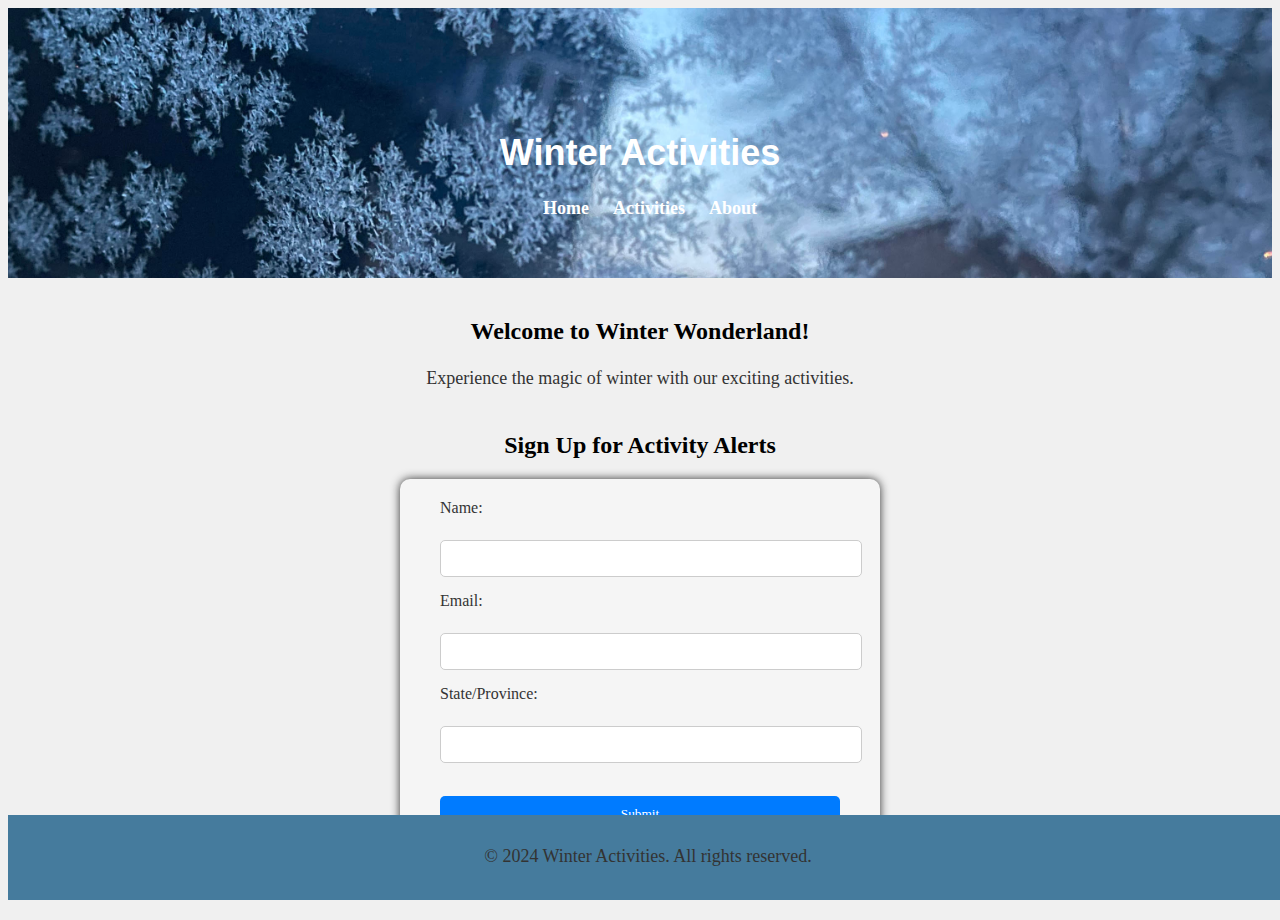
<file: index.html>
<!DOCTYPE html>
<html>
<!-- Dijone Mehmeti-->
<head>
    <meta charset="UTF-8">
    <title>Winter Activities</title>
    <link rel="stylesheet" href="styles.css">
</head>
<body>
    <div class="header">
        <h1>Winter Activities</h1>
        <nav>
            <ul>
                <li><a href="index.html">Home</a></li>
                <li><a href="activities.html">Activities</a></li>
                <li><a href="homepage.html">About</a></li>
            </ul>
        </nav>
    </div>
    
    <main>
        <section>
            <h2>Welcome to Winter Wonderland!</h2>
            <p>Experience the magic of winter with our exciting activities.</p>
        </section>

        <section>
            <h2>Sign Up for Activity Alerts</h2>
            <form action="http://example.org" method="get">
                <label for="name">Name:</label><br>
                <input type="text" id="name" name="name"><br>
                <label for="email">Email:</label><br>
                <input type="email" id="email" name="email"><br>
                <label for="state">State/Province:</label><br>
                <input type="text" id="state" name="state"><br><br>
                <input type="submit" value="Submit">
            </form>
        </section>
    </main>

    <footer>
        <p>&copy; 2024 Winter Activities. All rights reserved.</p>
    </footer>
</body>
</html>
</file>
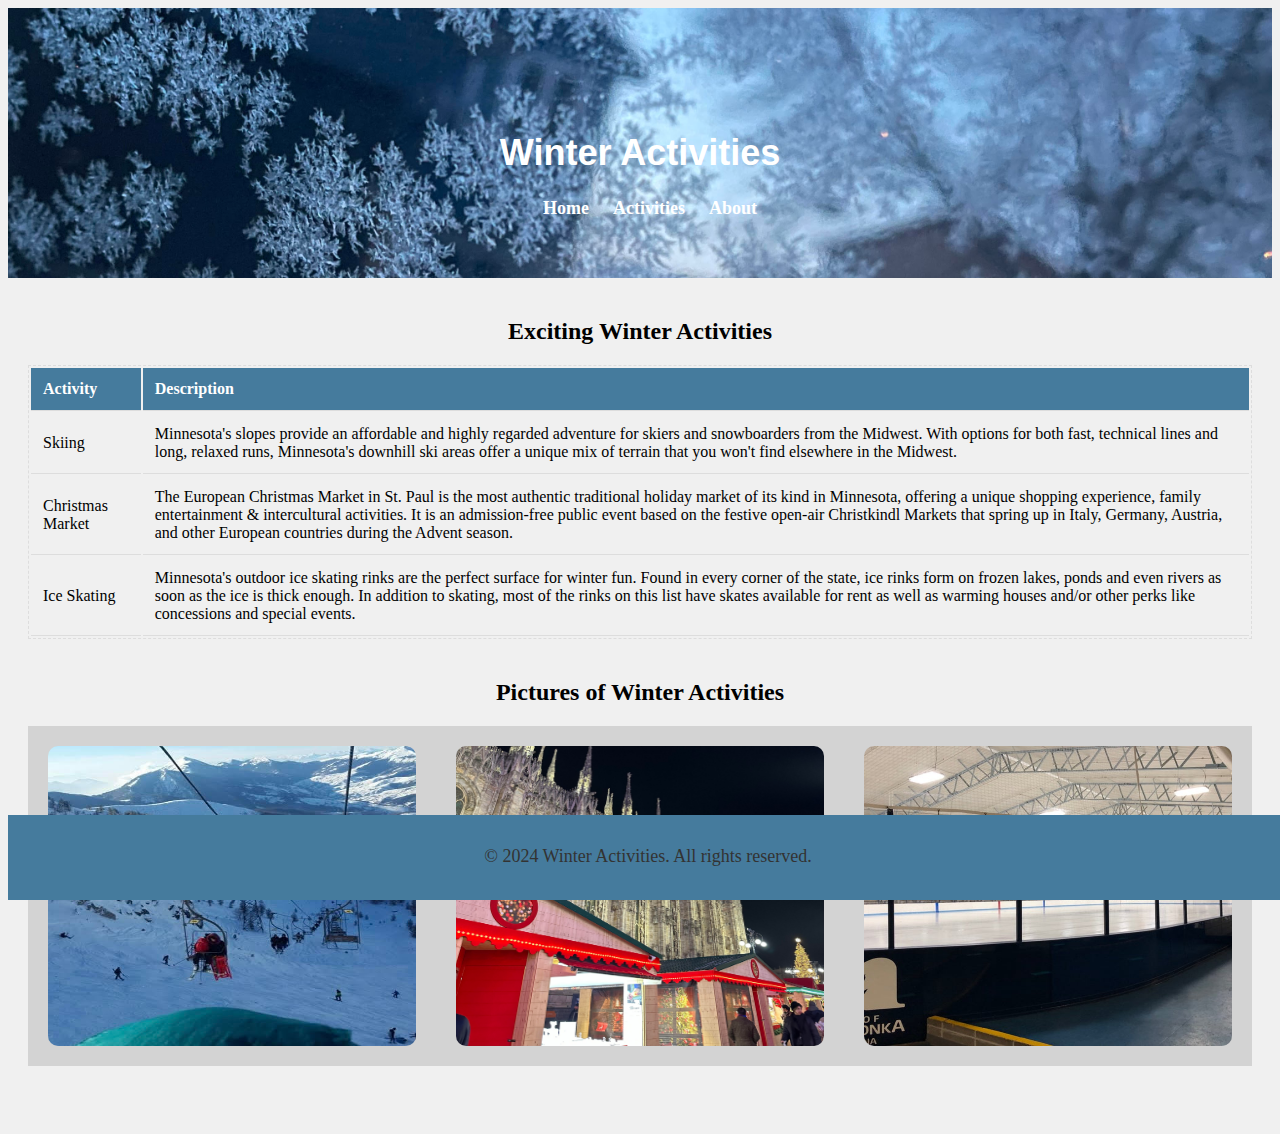
<file: activities.html>
<!DOCTYPE html>
<html>
<!-- Dijone Mehmeti-->
<head>
    <meta charset="UTF-8">
    <title>Winter Activities</title>
    <link rel="stylesheet" href="styles.css">
</head>
<body>
    <div class="header">
        <h1>Winter Activities</h1>
        <nav>
            <ul>
                <li><a href="index.html">Home</a></li>
                <li><a href="activities.html">Activities</a></li>
                <li><a href="homepage.html">About</a></li>
            </ul>
        </nav>
    </div>
    
    <main>
        <section>
            <h2>Exciting Winter Activities</h2>
            <table>
                <tr>
                    <th>Activity</th>
                    <th>Description</th>
                </tr>
                <tr>
                    <td>Skiing</td>
                    <td>Minnesota's slopes provide an affordable and highly regarded adventure for skiers and snowboarders from the Midwest. 
                        With options for both fast, technical lines and long, relaxed runs, 
                        Minnesota's downhill ski areas offer a unique mix of terrain that you won't find elsewhere in the Midwest.</td>
                </tr>
                <tr>
                    <td>Christmas Market</td>
                    <td>The European Christmas Market in St. Paul is the most authentic traditional holiday market of its kind in Minnesota, 
                        offering a unique shopping experience, family entertainment & intercultural activities. 
                        It is an admission-free public event based on the festive open-air Christkindl Markets that spring up in 
                        Italy, Germany, Austria, and other European countries during the Advent season.</td>
                </tr>
                <tr>
                    <td>Ice Skating</td>
                    <td>Minnesota's outdoor ice skating rinks are the perfect surface for winter fun.
                        Found in every corner of the state, ice rinks form on frozen lakes, ponds and even rivers as soon as 
                        the ice is thick enough. In addition to skating, most of the rinks on this list have skates available for rent as well 
                        as warming houses and/or other perks like concessions and special events.</td>
                </tr>
            </table>
        </section>

        <section>
            <h2>Pictures of Winter Activities</h2>
            <div class="image-gallery">
                <img src="skii.jpg" alt="Ice Skating">
                <img src="market.jpg" alt="Christmas Market">
                <img src="minnetonka.JPG" alt="Ice Skating">
            </div>
        </section>

    </main>

    <footer>
        <p>&copy; 2024 Winter Activities. All rights reserved.</p>
    </footer>
</body>
</html>
</file>
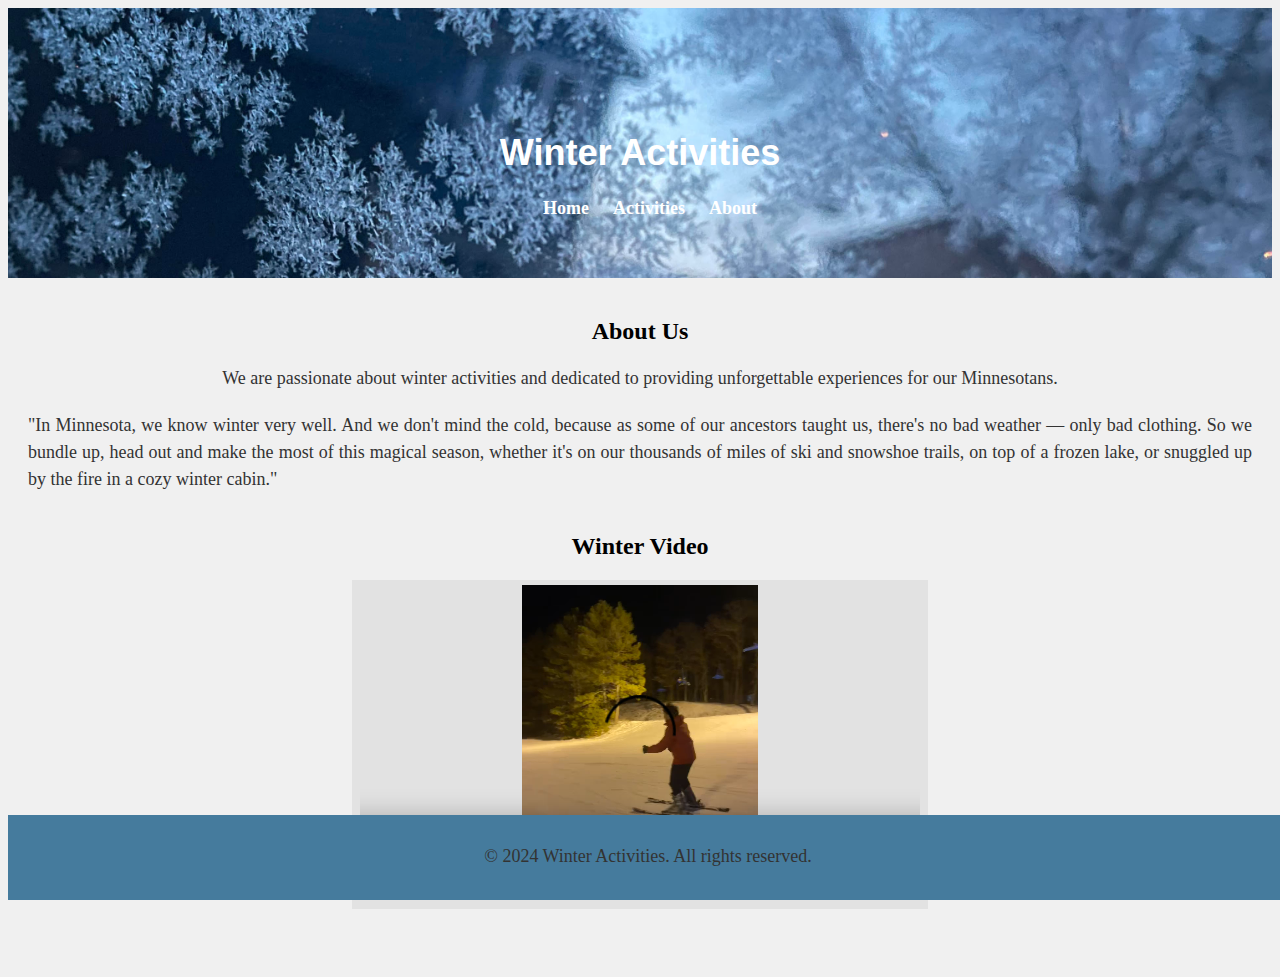
<file: homepage.html>
<!DOCTYPE html>
<html>
<!-- Dijone Mehmeti-->
<head>
    <meta charset="UTF-8">
    <title>About Us</title>
    <link rel="stylesheet" href="styles.css">
</head>
<body>
    <div class="header">
        <h1>Winter Activities</h1>
        <nav>
            <ul>
                <li><a href="index.html">Home</a></li>
                <li><a href="activities.html">Activities</a></li>
                <li><a href="homepage.html">About</a></li>
            </ul>
        </nav>
    </div>
    
    <main>
        <section>
            <h2>About Us</h2>
            <p>We are passionate about winter activities and dedicated to providing unforgettable experiences for our Minnesotans.</p>
            <p>"In Minnesota, we know winter very well. And we don't mind the cold, because as some of our ancestors taught us, 
                there's no bad weather — only bad clothing. So we bundle up, head out and make the most of this magical season, 
                whether it's on our thousands of miles of ski and snowshoe trails, on top of a frozen lake, 
                or snuggled up by the fire in a cozy winter cabin."
            </p>
        </section>

        <section>
            <h2>Winter Video</h2>
            <div class="video-container">
                <video width="560" height="315" autoplay controls loop preload="auto">
                <source src="ski.MOV" type="">
                </video>
            </div>
        </section>
    </main>

    <footer>
        <p>&copy; 2024 Winter Activities. All rights reserved.</p>
    </footer>
</body>
</html>
</file>
<file: styles.css>
/*Diijone Mehmeti
styles.css sheet
*/

body {
    background-color: #f0f0f0;
    font-family: 'Lobster', cursive;
}

div {
    background-color: lightgray;
    color: #fff;
    padding: 20px 0;
    text-align: center;
}

p:first-of-type {
    text-align: center; 
    margin-bottom: 20px;
}

p{
    text-align: justify;
    line-height: 1.5;
    font-family: 'Fredoka One', cursive;
    color: #333;
    font-size: 18px;
}

nav li {
    display: inline;
    margin-right: 20px;
    color: #fff;
    font-size: 18px;
}


main {
    padding: 20px;
}

section {
    margin-bottom: 40px;
}

.image-gallery {
    display: flex;
    justify-content: space-around;
    margin-top: 20px;
}

.image-gallery img {
    width: 30%;
    border-radius: 10px;
    height: 300px;
}

.video-container {
    text-align: center;
    margin: 10px auto;
    background-color: rgba(211, 211, 211, 0.5); 
    padding: 5px;
    width: 15cm;
}

footer {
    background-color: #457b9d;
    color: #fff;
    text-align: center;
    padding: 10px 0;
    position: fixed;
    bottom: 0;
    width: 100%;
}

table {
    width: 100%;
    margin-top: 20px;
    font-family: 'Fredoka One', cursive;
    font-size: 16px;
    border: 1px solid #ddd;
    border-style: dashed;
}

th, td {
    padding: 12px;
    text-align: left;
    border-bottom: 1px solid #ddd;
}

th {
    background-color:#457b9d;
    color: #fff;
}

h2{
    text-align: center;
}

form {
    max-width: 400px;
    margin: 0 auto;
    background-color: whitesmoke;
    padding: 20px 40px;
    border-radius: 10px;
    box-shadow: 0 0 10px rgba(0, 0, 0, 0.8);
}

form label {
    display: block;
    margin-bottom: 5px;
    color: #333;
}

form input[type="text"],
form input[type="email"] {
    width: 100%;
    padding: 10px;
    margin-bottom: 15px;
    border: 1px solid #ccc;
    border-radius: 5px;
}

form input[type="submit"] {
    width: 100%;
    padding: 10px;
    background-color: #007bff;
    color: #fff;
    border: none;
    border-radius: 5px;
    font-family: 'Fredoka One', cursive;
}

form input[type="submit"]:hover {
    background-color: #0056b3;
}

.header {
    background-image: url('snowflakes.jpg');
    background-size: cover;
    background-position: center;
    height: 150px; 
    text-align: center;
    padding-top: 100px; 
    
}

.header h1 {
    font-size: 36px;
    font-family: 'Arial', cursive; 
}

.header nav ul li a {
    color: white;
    font-weight: bold;
    text-decoration: none;
    font-size: 18px;
}
</file>
